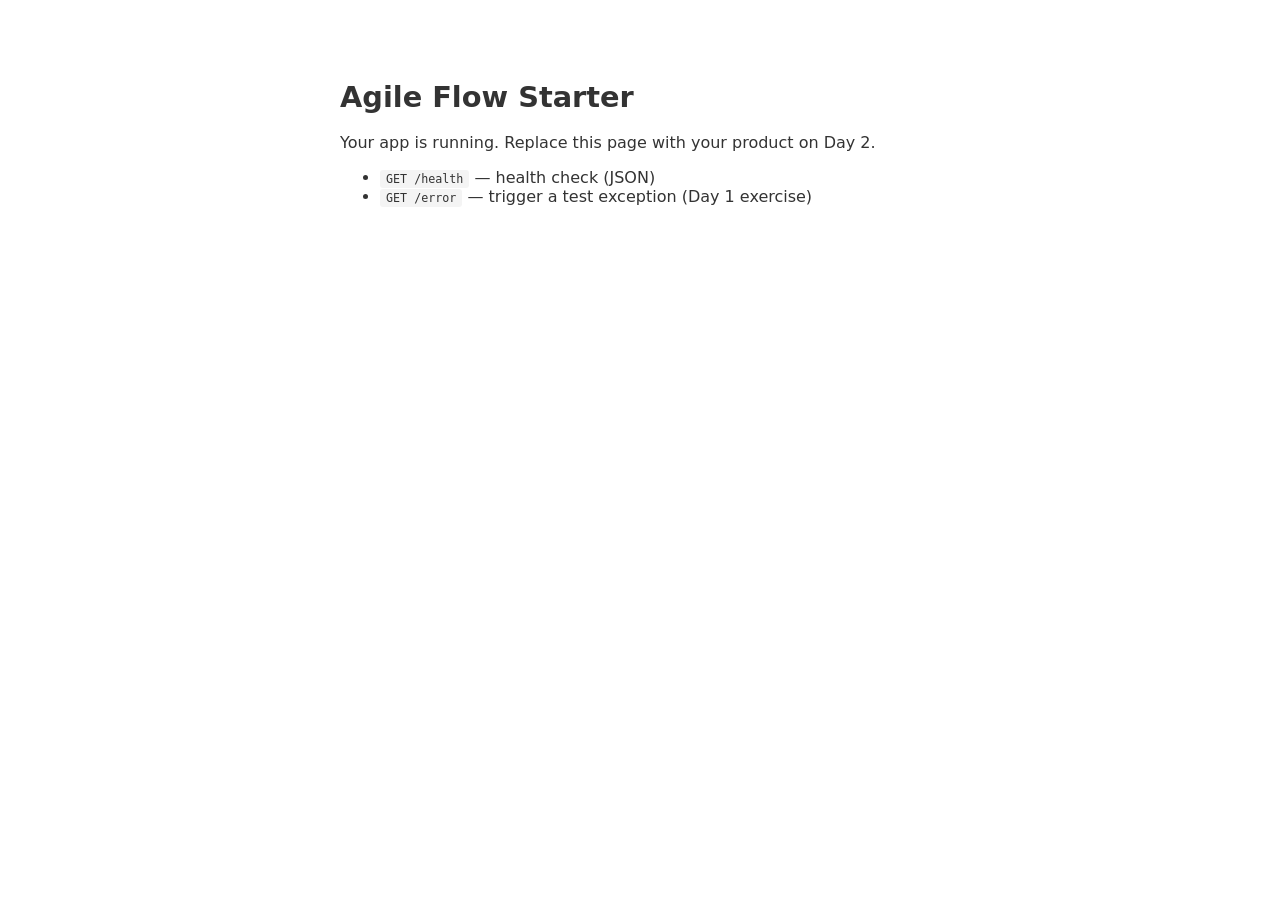
<file: starters/fastapi/app/templates/index.html>
<!DOCTYPE html>
<html lang="en">
<head>
    <meta charset="UTF-8">
    <meta name="viewport" content="width=device-width, initial-scale=1.0">
    <title>Agile Flow Starter</title>
    <style>
        body { font-family: system-ui, sans-serif; max-width: 600px; margin: 80px auto; padding: 0 20px; color: #333; }
        h1 { font-size: 1.8rem; }
        code { background: #f4f4f4; padding: 2px 6px; border-radius: 3px; font-size: 0.9em; }
    </style>
</head>
<body>
    <h1>Agile Flow Starter</h1>
    <p>Your app is running. Replace this page with your product on Day 2.</p>
    <ul>
        <li><code>GET /health</code> — health check (JSON)</li>
        <li><code>GET /error</code> — trigger a test exception (Day 1 exercise)</li>
    </ul>
</body>
</html>
</file>
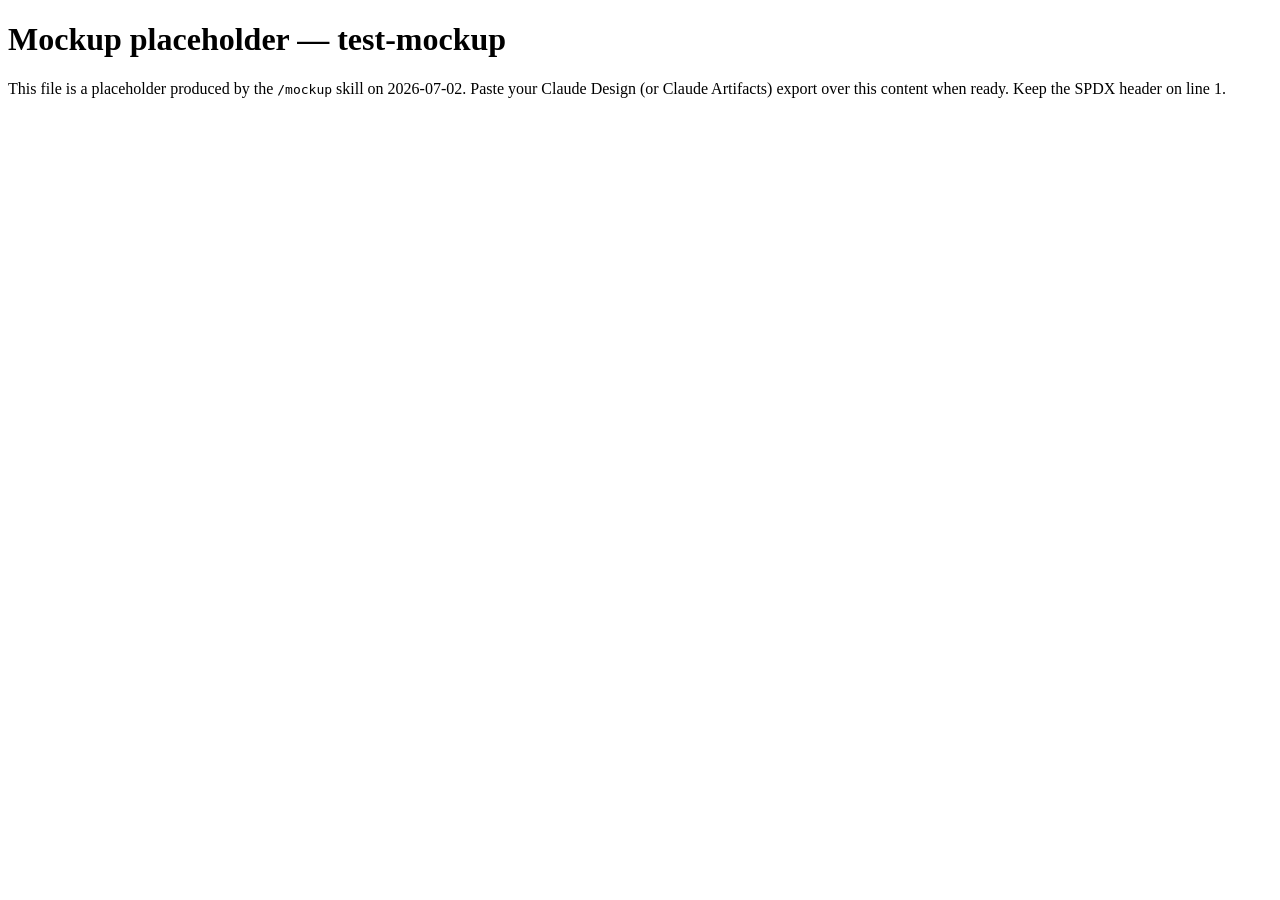
<file: docs/mockups/test-mockup-2026-07-02.html>
<!-- SPDX-License-Identifier: BUSL-1.1 -->
<!-- MOCKUP PLACEHOLDER — awaiting operator to paste Claude Design export. Slug: test-mockup. Generated: 2026-07-02. -->
<!doctype html>
<html lang="en">
  <head>
    <meta charset="utf-8" />
    <meta name="viewport" content="width=device-width, initial-scale=1" />
    <title>Mockup placeholder — test-mockup</title>
  </head>
  <body>
    <main>
      <h1>Mockup placeholder — test-mockup</h1>
      <p>
        This file is a placeholder produced by the <code>/mockup</code> skill
        on 2026-07-02. Paste your Claude Design (or Claude Artifacts) export
        over this content when ready. Keep the SPDX header on line 1.
      </p>
    </main>
  </body>
</html>
</file>
